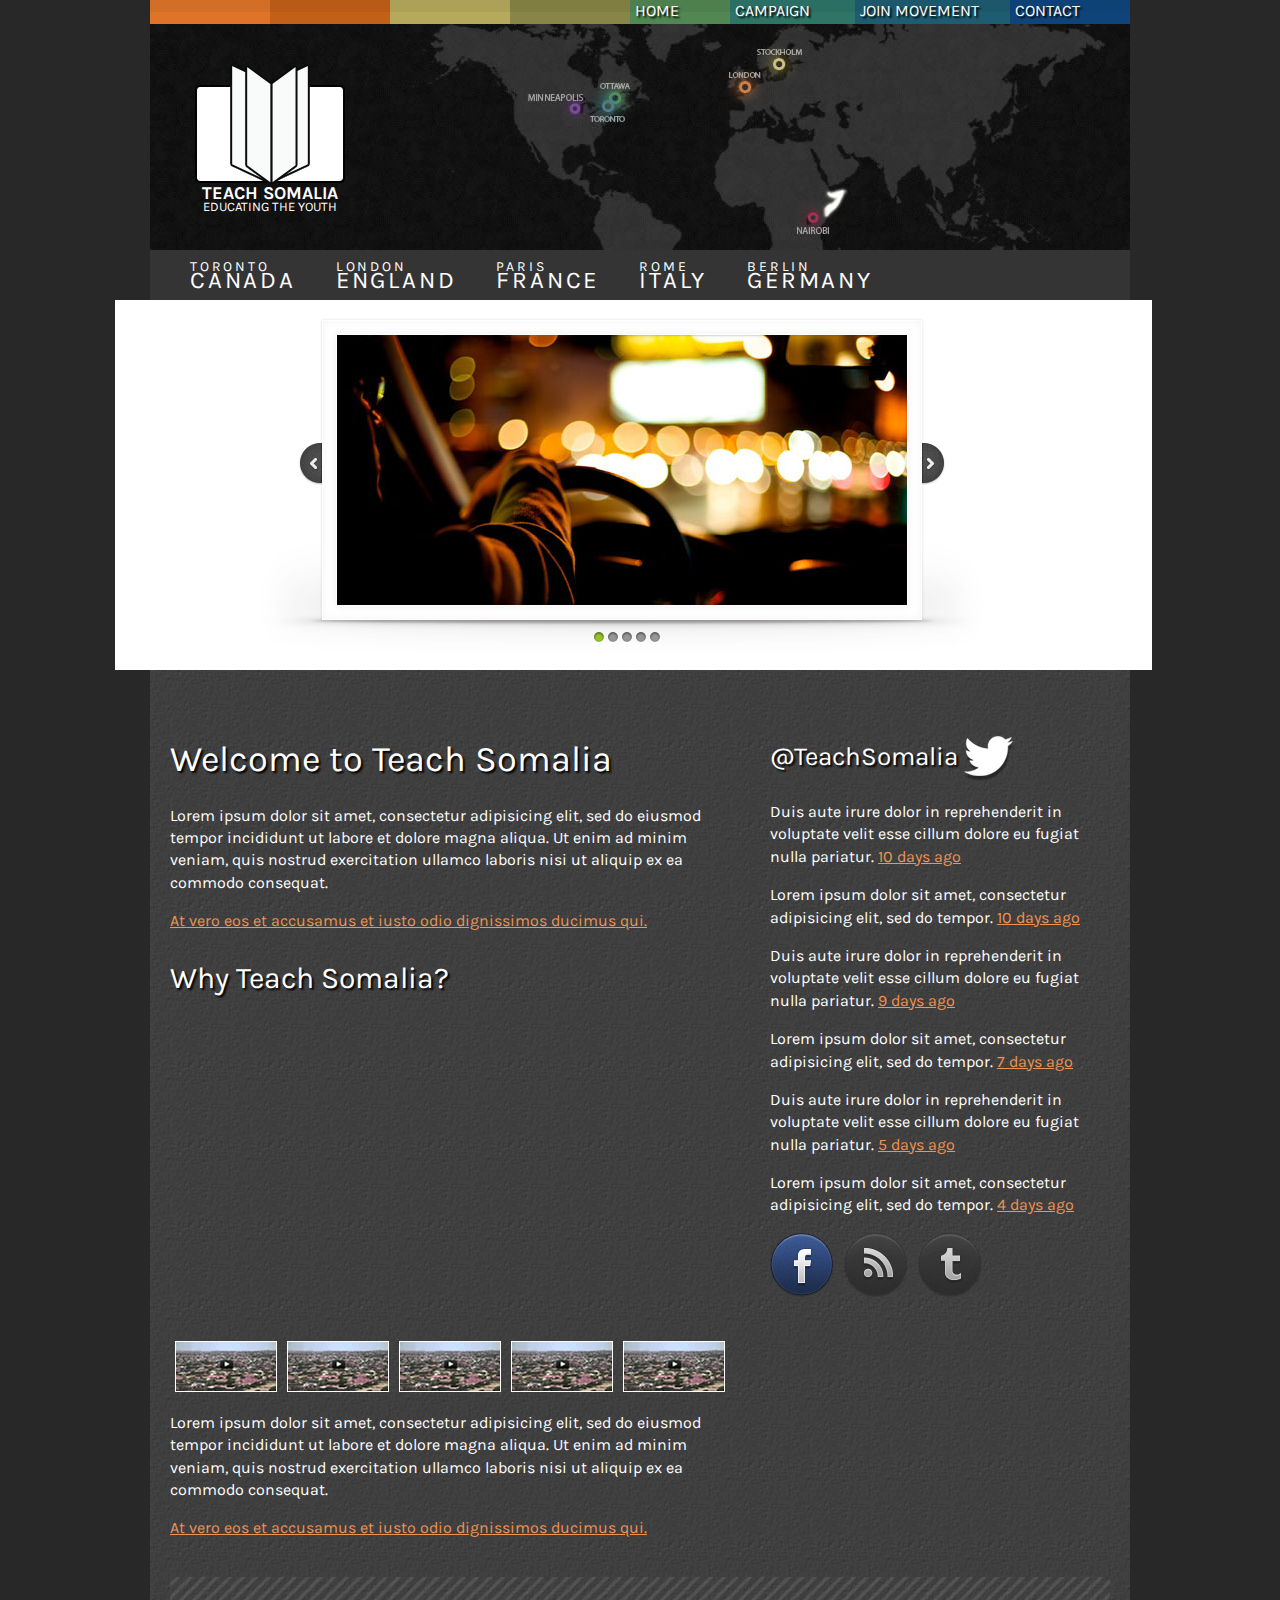
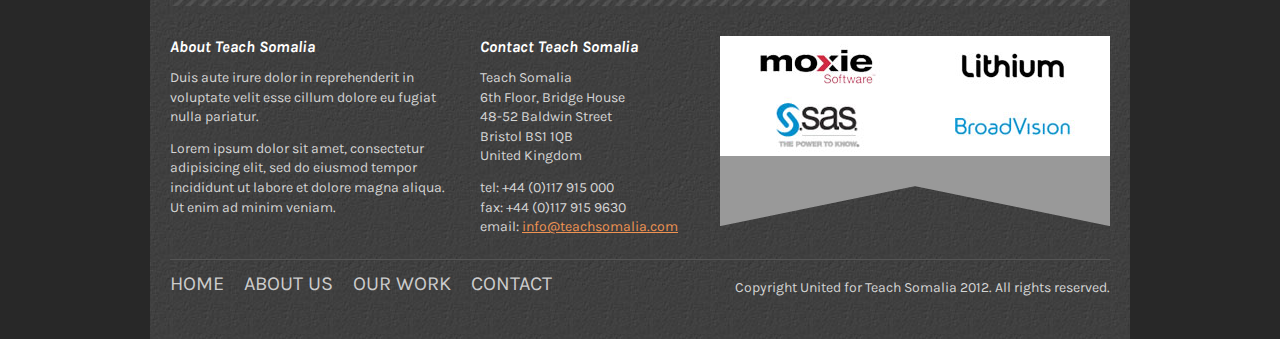
<file: index.html>
<!doctype html>
<html class="no-js" lang="en">
<head>
  <link href='http://fonts.googleapis.com/css?family=Karla:400,400italic,700,700italic' rel='stylesheet' type='text/css'>
  <link rel="stylesheet" href="css/style.css">

	<meta charset="utf-8">
	<meta http-equiv="X-UA-Compatible" content="IE=edge,chrome=1">

	<title>Teach Somalia</title>
	<meta name="description" content="">
	<meta name="author" content="">

	<meta name="viewport" content="width=device-width">

	<script src="js/libs/modernizr-2.5.3.min.js"></script>
</head>
<body>
<!--[if lt IE 7]><p class=chromeframe>Your browser is <em>ancient!</em> <a href="http://browsehappy.com/">Upgrade to a different browser</a> or <a href="http://www.google.com/chromeframe/?redirect=true">install Google Chrome Frame</a> to experience this site.</p><![endif]-->

<header>
  <nav id="main">
    <ul>
      <li class="one"></li>
      <li class="two"></li>
      <li class="three"></li>
      <li class="four"></li>
      <li class="five">
        <a href="#">HOME</a>
      </li>
      <li class="six">
        <a href="#">CAMPAIGN</a>
      </li>
      <li class="seven">
        <a href="#">JOIN MOVEMENT</a>
      </li>
      <li class="eight">
        <a href="#">CONTACT</a>
      </li>
    </ul>
  </nav>

  <section>
    <a href="/" id="logo">
      <img src="img/logo.png">
      <span class="title">TEACH SOMALIA</span>
      <span class="sub-title">EDUCATING THE YOUTH</span>
    </a>
  </section>

  <nav id="sub">
    <ul>
      <li><a href="#">TORONTO<span>CANADA</span></a></li>
      <li><a href="#">LONDON<span>ENGLAND</span></a></li>
      <li><a href="#">PARIS<span>FRANCE</span></a></li>
      <li><a href="#">ROME<span>ITALY</span></a></li>
      <li><a href="#">BERLIN<span>GERMANY</span></a></li>
    </ul>
  </nav>
</header>
<section id="slideshow">
  <div id="slides-wrapper">
    <div id="slides">
      <div class="slides_container">
        <a href="http://www.flickr.com/photos/stephangeyer/3020487807/" title="" target="_blank"><img src="img/slide-2.jpg" width="570" height="270" alt="Slide 2"></a>
        <div class="content-slide"><h2>Something something...</h2><p>Social business is increasingly...</p></div>
        <a href="http://www.flickr.com/photos/childofwar/2984345060/" title="" target="_blank"><img src="img/slide-3.jpg" width="570" height="270" alt="Slide 3"></a>
        <a href="http://www.flickr.com/photos/b-tal/117037943/" title="" target="_blank"><img src="img/slide-4.jpg" width="570" height="270" alt="Slide 4"></a>
        <a href="http://www.flickr.com/photos/bu7amd/3447416780/" title="" target="_blank"><img src="img/slide-5.jpg" width="570" height="270" alt="Slide 5"></a>
      </div>
      <a href="#" class="prev"><img src="img/arrow-prev.png" width="24" height="43" alt="Arrow Prev"></a>
      <a href="#" class="next"><img src="img/arrow-next.png" width="24" height="43" alt="Arrow Next"></a>
    </div>
    <img src="img/example-frame.png" width="739" height="341" alt="Example Frame" id="frame">
  </div>
</section>

<div id="content-wrapper">
  <div role="main" class="clearfix">
    <section>
      <h1>Welcome to Teach Somalia</h1>
      <p>Lorem ipsum dolor sit amet, consectetur adipisicing elit, sed do eiusmod tempor incididunt ut labore et dolore magna aliqua. Ut enim ad minim veniam, quis nostrud exercitation ullamco laboris nisi ut aliquip ex ea commodo consequat.</p>
      <p><a href="#">At vero eos et accusamus et iusto odio dignissimos ducimus qui.</a></p>

      <h2>Why Teach Somalia?</h2>
      <iframe width="560" height="315" src="http://www.youtube.com/embed/rGwIqcwUxQw" frameborder="0" allowfullscreen></iframe>
      <ul id="video-thumbnails" class="clearfix">
        <li><a href="#"><img src="img/video-thumb.jpg" /></a></li>
        <li><a href="#"><img src="img/video-thumb.jpg" /></a></li>
        <li><a href="#"><img src="img/video-thumb.jpg" /></a></li>
        <li><a href="#"><img src="img/video-thumb.jpg" /></a></li>
        <li><a href="#"><img src="img/video-thumb.jpg" /></a></li>
      </ul>

      <p>Lorem ipsum dolor sit amet, consectetur adipisicing elit, sed do eiusmod tempor incididunt ut labore et dolore magna aliqua. Ut enim ad minim veniam, quis nostrud exercitation ullamco laboris nisi ut aliquip ex ea commodo consequat.</p>
      <p><a href="#">At vero eos et accusamus et iusto odio dignissimos ducimus qui.</a></p>
    </section>

    <aside id="twitter">
      <h3>
        @TeachSomalia
        <img src="img/twitter-title.png" />
      </h3>

      <p>Duis aute irure dolor in reprehenderit in voluptate velit esse cillum dolore eu fugiat nulla pariatur. <a href="#">10 days ago</a></p>
      <p>Lorem ipsum dolor sit amet, consectetur adipisicing elit, sed do tempor. <a href="#">10 days ago</a></p>
      <p>Duis aute irure dolor in reprehenderit in voluptate velit esse cillum dolore eu fugiat nulla pariatur. <a href="#">9 days ago</a></p>
      <p>Lorem ipsum dolor sit amet, consectetur adipisicing elit, sed do tempor. <a href="#">7 days ago</a></p>
      <p>Duis aute irure dolor in reprehenderit in voluptate velit esse cillum dolore eu fugiat nulla pariatur. <a href="#">5 days ago</a></p>
      <p>Lorem ipsum dolor sit amet, consectetur adipisicing elit, sed do tempor. <a href="#">4 days ago</a></p>

      <ul id="social">
        <li><a href="#"><img src="img/facebook.png" /></a></li>
        <li><a href="#"><img src="img/blog.png" /></a></li>
        <li><a href="#"><img src="img/twitter.png" /></a></li>
      </ul>
    </aside>
  </div>
  <footer class="clearfix">
    <div id="about">
      <h4>About Teach Somalia</h4>
      <p>Duis aute irure dolor in reprehenderit in voluptate velit esse cillum dolore eu fugiat nulla pariatur.</p>
      <p>Lorem ipsum dolor sit amet, consectetur adipisicing elit, sed do eiusmod tempor incididunt ut labore et dolore magna aliqua. Ut enim ad minim veniam.</p>
    </div>

    <div id="contact">
      <h4>Contact Teach Somalia</h4>
      <p>
        Teach Somalia<br />
        6th Floor, Bridge House<br />
        48-52 Baldwin Street<br />
        Bristol BS1 1QB<br />
        United Kingdom
      </p>

      <p>
        tel: +44 (0)117 915 000<br />
        fax: +44 (0)117 915 9630<br />
        email: <a href="mailto:info@teachsomalia.com">info@teachsomalia.com</a>
      </p>
    </div>

    <div id="links">
      <ul>
        <li><a href="#"><img src="img/moxie.jpg" /></a></li>
        <li><a href="#"><img src="img/lithium.jpg" /></a></li>
        <li><a href="#"><img src="img/sas.jpg" /></a></li>
        <li><a href="#"><img src="img/broadvision.jpg" /></a></li>
        <li><img src="img/links-ribbon.png" /></li>
      </ul>
    </div>

    <nav>
      <ul>
        <li><a href="#">HOME</a></li>
        <li><a href="#">ABOUT US</a></li>
        <li><a href="#">OUR WORK</a></li>
        <li><a href="#">CONTACT</a></li>
      </ul>

      <p>Copyright United for Teach Somalia 2012. All rights reserved.</p>
    </nav>
  </footer>
</div>

<script src="//ajax.googleapis.com/ajax/libs/jquery/1.7.2/jquery.min.js"></script>
<script>window.jQuery || document.write('<script src="js/libs/jquery-1.7.2.min.js"><\/script>')</script>

<script src="js/plugins.js"></script>
<script src="js/script.js"></script>
<script>
	var _gaq=[['_setAccount','UA-XXXXX-X'],['_trackPageview']];
	(function(d,t){var g=d.createElement(t),s=d.getElementsByTagName(t)[0];
	g.src=('https:'==location.protocol?'//ssl':'//www')+'.google-analytics.com/ga.js';
	s.parentNode.insertBefore(g,s)}(document,'script'));
</script>

</body>
</html>
</file>
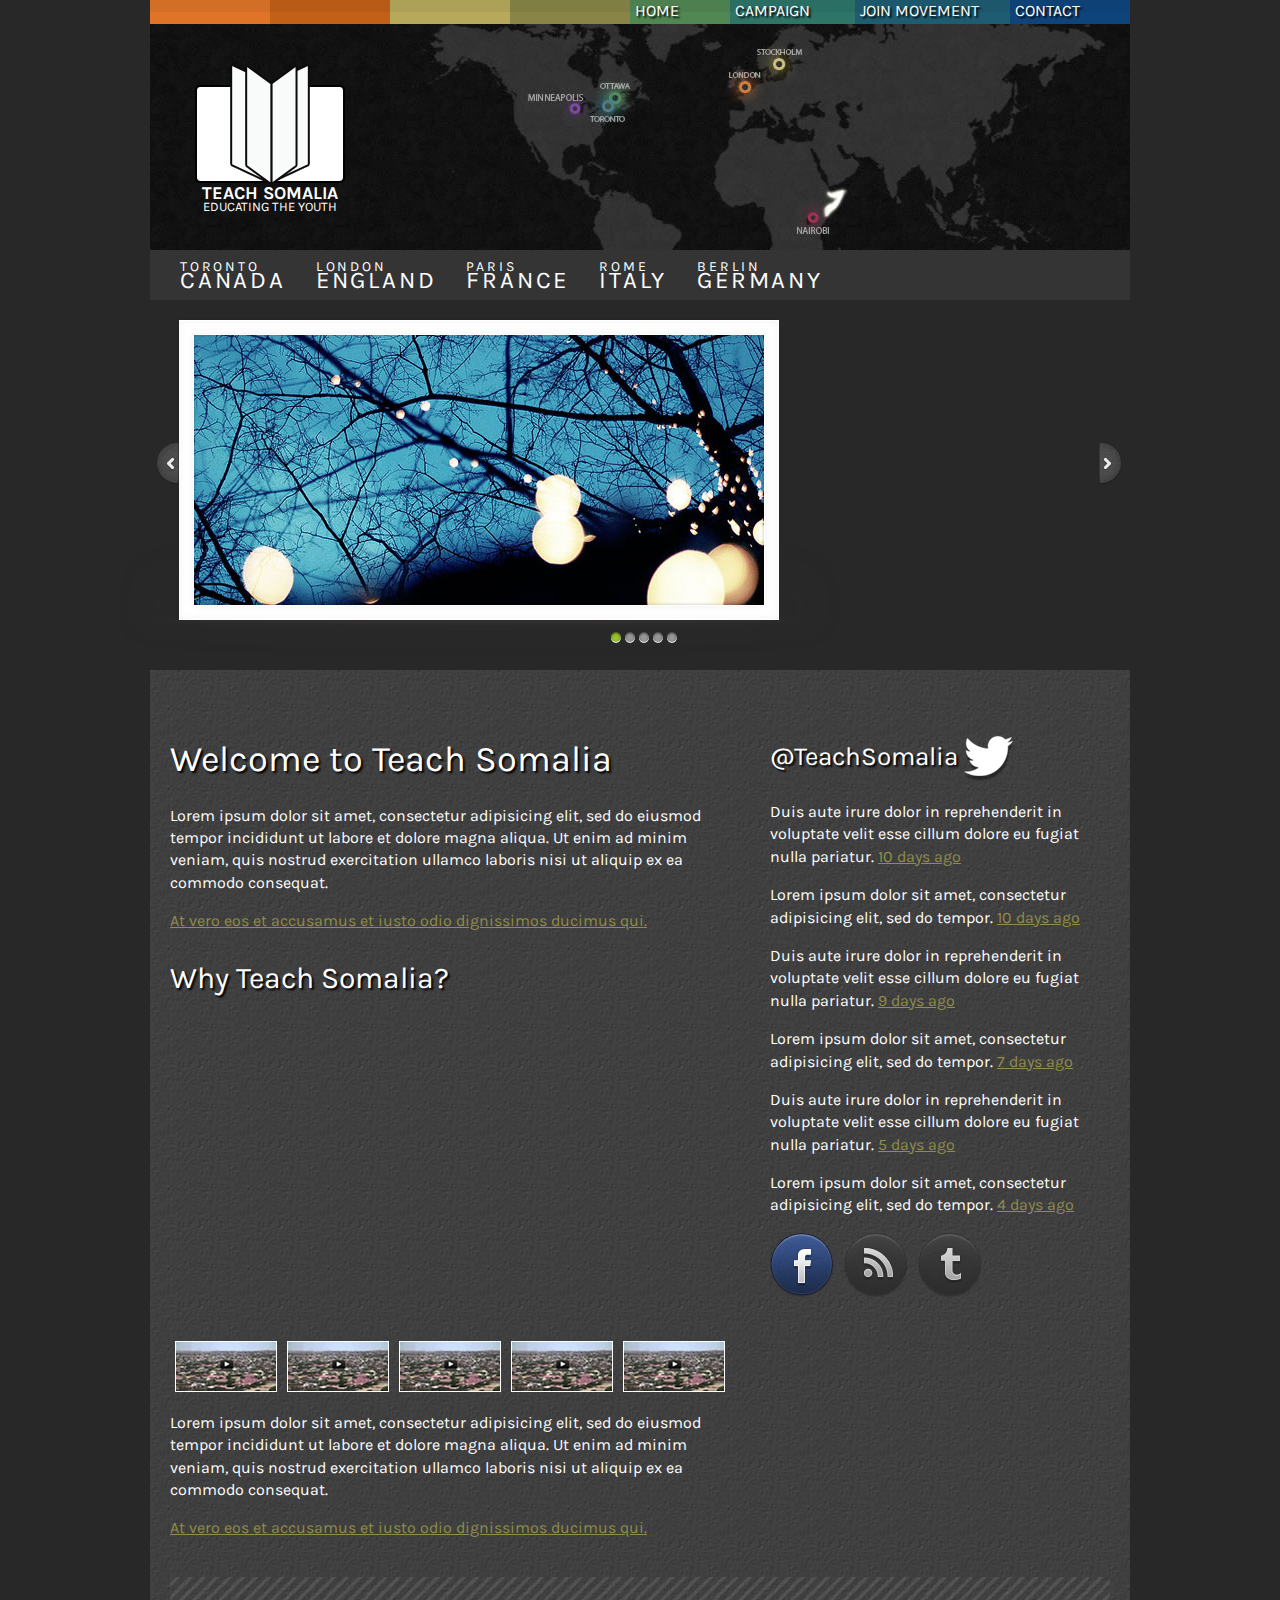
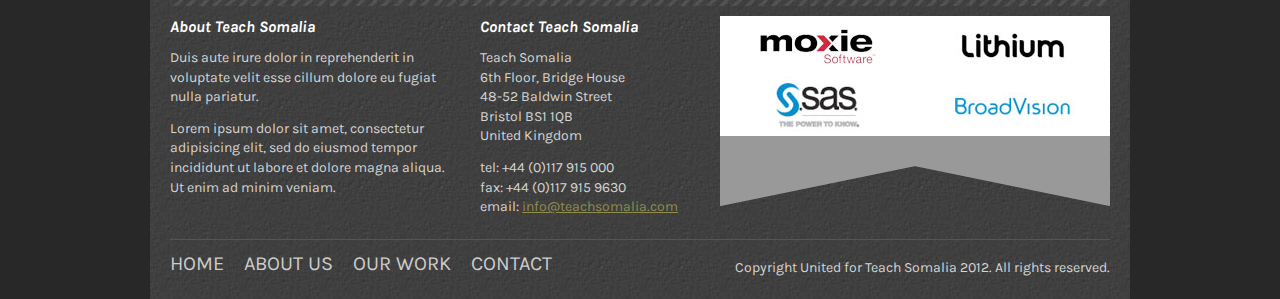
<file: wp-content/themes/teachsomalia/index.html>
<!doctype html>
<html class="no-js" lang="en">
<head>
  <link href='http://fonts.googleapis.com/css?family=Karla:400,400italic,700,700italic' rel='stylesheet' type='text/css'>
  <link rel="stylesheet" href="css/style.css">

	<meta charset="utf-8">
	<meta http-equiv="X-UA-Compatible" content="IE=edge,chrome=1">

	<title>Teach Somalia</title>
	<meta name="description" content="">
	<meta name="author" content="">

	<meta name="viewport" content="width=device-width">

	<script src="js/libs/modernizr-2.5.3.min.js"></script>
</head>
<body>
<!--[if lt IE 7]><p class=chromeframe>Your browser is <em>ancient!</em> <a href="http://browsehappy.com/">Upgrade to a different browser</a> or <a href="http://www.google.com/chromeframe/?redirect=true">install Google Chrome Frame</a> to experience this site.</p><![endif]-->

<header>
  <nav id="main">
    <ul>
      <li class="one"></li>
      <li class="two"></li>
      <li class="three"></li>
      <li class="four"></li>
      <li class="five">
        <a href="#">HOME</a>
      </li>
      <li class="six">
        <a href="#">CAMPAIGN</a>
      </li>
      <li class="seven">
        <a href="#">JOIN MOVEMENT</a>
      </li>
      <li class="eight">
        <a href="#">CONTACT</a>
      </li>
    </ul>
  </nav>

  <section>
    <a href="/" id="logo">
      <img src="img/logo.png">
      <span class="title">TEACH SOMALIA</span>
      <span class="sub-title">EDUCATING THE YOUTH</span>
    </a>
  </section>

  <nav id="sub">
    <ul>
      <li><a href="#">TORONTO<span>CANADA</span></a></li>
      <li><a href="#">LONDON<span>ENGLAND</span></a></li>
      <li><a href="#">PARIS<span>FRANCE</span></a></li>
      <li><a href="#">ROME<span>ITALY</span></a></li>
      <li><a href="#">BERLIN<span>GERMANY</span></a></li>
    </ul>
  </nav>
</header>
<section id="slideshow">
  <div id="slides-wrapper">
    <div id="slides">
      <div class="slides_container">
        <a href="http://www.flickr.com/photos/stephangeyer/3020487807/" title="" target="_blank"><img src="img/slide-2.jpg" width="570" height="270" alt="Slide 2"></a>
        <div class="content-slide"><h2>Something something...</h2><p>Social business is increasingly...</p></div>
        <a href="http://www.flickr.com/photos/childofwar/2984345060/" title="" target="_blank"><img src="img/slide-3.jpg" width="570" height="270" alt="Slide 3"></a>
        <a href="http://www.flickr.com/photos/b-tal/117037943/" title="" target="_blank"><img src="img/slide-4.jpg" width="570" height="270" alt="Slide 4"></a>
        <a href="http://www.flickr.com/photos/bu7amd/3447416780/" title="" target="_blank"><img src="img/slide-5.jpg" width="570" height="270" alt="Slide 5"></a>
      </div>
      <a href="#" class="prev"><img src="img/arrow-prev.png" width="24" height="43" alt="Arrow Prev"></a>
      <a href="#" class="next"><img src="img/arrow-next.png" width="24" height="43" alt="Arrow Next"></a>
    </div>
    <img src="img/example-frame.png" width="739" height="341" alt="Example Frame" id="frame">
  </div>
</section>

<div id="content-wrapper">
  <div role="main" class="clearfix">
    <section>
      <h1>Welcome to Teach Somalia</h1>
      <p>Lorem ipsum dolor sit amet, consectetur adipisicing elit, sed do eiusmod tempor incididunt ut labore et dolore magna aliqua. Ut enim ad minim veniam, quis nostrud exercitation ullamco laboris nisi ut aliquip ex ea commodo consequat.</p>
      <p><a href="#">At vero eos et accusamus et iusto odio dignissimos ducimus qui.</a></p>

      <h2>Why Teach Somalia?</h2>
      <iframe width="560" height="315" src="http://www.youtube.com/embed/rGwIqcwUxQw" frameborder="0" allowfullscreen></iframe>
      <ul id="video-thumbnails" class="clearfix">
        <li><a href="#"><img src="img/video-thumb.jpg" /></a></li>
        <li><a href="#"><img src="img/video-thumb.jpg" /></a></li>
        <li><a href="#"><img src="img/video-thumb.jpg" /></a></li>
        <li><a href="#"><img src="img/video-thumb.jpg" /></a></li>
        <li><a href="#"><img src="img/video-thumb.jpg" /></a></li>
      </ul>

      <p>Lorem ipsum dolor sit amet, consectetur adipisicing elit, sed do eiusmod tempor incididunt ut labore et dolore magna aliqua. Ut enim ad minim veniam, quis nostrud exercitation ullamco laboris nisi ut aliquip ex ea commodo consequat.</p>
      <p><a href="#">At vero eos et accusamus et iusto odio dignissimos ducimus qui.</a></p>
    </section>

    <aside id="twitter">
      <h3>
        @TeachSomalia
        <img src="img/twitter-title.png" />
      </h3>

      <p>Duis aute irure dolor in reprehenderit in voluptate velit esse cillum dolore eu fugiat nulla pariatur. <a href="#">10 days ago</a></p>
      <p>Lorem ipsum dolor sit amet, consectetur adipisicing elit, sed do tempor. <a href="#">10 days ago</a></p>
      <p>Duis aute irure dolor in reprehenderit in voluptate velit esse cillum dolore eu fugiat nulla pariatur. <a href="#">9 days ago</a></p>
      <p>Lorem ipsum dolor sit amet, consectetur adipisicing elit, sed do tempor. <a href="#">7 days ago</a></p>
      <p>Duis aute irure dolor in reprehenderit in voluptate velit esse cillum dolore eu fugiat nulla pariatur. <a href="#">5 days ago</a></p>
      <p>Lorem ipsum dolor sit amet, consectetur adipisicing elit, sed do tempor. <a href="#">4 days ago</a></p>

      <ul id="social">
        <li><a href="#"><img src="img/facebook.png" /></a></li>
        <li><a href="#"><img src="img/blog.png" /></a></li>
        <li><a href="#"><img src="img/twitter.png" /></a></li>
      </ul>
    </aside>
  </div>
  <footer class="clearfix">
    <div id="about">
      <h4>About Teach Somalia</h4>
      <p>Duis aute irure dolor in reprehenderit in voluptate velit esse cillum dolore eu fugiat nulla pariatur.</p>
      <p>Lorem ipsum dolor sit amet, consectetur adipisicing elit, sed do eiusmod tempor incididunt ut labore et dolore magna aliqua. Ut enim ad minim veniam.</p>
    </div>

    <div id="contact">
      <h4>Contact Teach Somalia</h4>
      <p>
        Teach Somalia<br />
        6th Floor, Bridge House<br />
        48-52 Baldwin Street<br />
        Bristol BS1 1QB<br />
        United Kingdom
      </p>

      <p>
        tel: +44 (0)117 915 000<br />
        fax: +44 (0)117 915 9630<br />
        email: <a href="mailto:info@teachsomalia.com">info@teachsomalia.com</a>
      </p>
    </div>

    <div id="links">
      <ul>
        <li><a href="#"><img src="img/moxie.jpg" /></a></li>
        <li><a href="#"><img src="img/lithium.jpg" /></a></li>
        <li><a href="#"><img src="img/sas.jpg" /></a></li>
        <li><a href="#"><img src="img/broadvision.jpg" /></a></li>
        <li><img src="img/links-ribbon.png" /></li>
      </ul>
    </div>

    <nav>
      <ul>
        <li><a href="#">HOME</a></li>
        <li><a href="#">ABOUT US</a></li>
        <li><a href="#">OUR WORK</a></li>
        <li><a href="#">CONTACT</a></li>
      </ul>

      <p>Copyright United for Teach Somalia 2012. All rights reserved.</p>
    </nav>
  </footer>
</div>

<script src="//ajax.googleapis.com/ajax/libs/jquery/1.7.2/jquery.min.js"></script>
<script>window.jQuery || document.write('<script src="js/libs/jquery-1.7.2.min.js"><\/script>')</script>

<script src="js/plugins.js"></script>
<script src="js/script.js"></script>
<script>
	var _gaq=[['_setAccount','UA-XXXXX-X'],['_trackPageview']];
	(function(d,t){var g=d.createElement(t),s=d.getElementsByTagName(t)[0];
	g.src=('https:'==location.protocol?'//ssl':'//www')+'.google-analytics.com/ga.js';
	s.parentNode.insertBefore(g,s)}(document,'script'));
</script>

</body>
</html>
</file>
<file: css/style.css>
/* =============================================================================
   HTML5 Boilerplate CSS: h5bp.com/css
   ========================================================================== */

article, aside, details, figcaption, figure, footer, header, hgroup, nav, section { display: block; }
audio, canvas, video { display: inline-block; *display: inline; *zoom: 1; }
audio:not([controls]) { display: none; }
[hidden] { display: none; }

html { font-size: 100%; -webkit-text-size-adjust: 100%; -ms-text-size-adjust: 100%; }
html, button, input, select, textarea { font-family: sans-serif; color: #FFFFFF; }
body { margin: 0; font-size: 1em; line-height: 1.4; }

::-moz-selection { background: #fe57a1; color: #fff; text-shadow: none; }
::selection { background: #fe57a1; color: #fff; text-shadow: none; }

a { color: #EF9352; }
a:visited { color: #EF9352; }
a:hover { color: #06e; }
a:focus { outline: thin dotted; }
a:hover, a:active { outline: 0; }

abbr[title] { border-bottom: 1px dotted; }
b, strong { font-weight: bold; }
blockquote { margin: 1em 40px; }
dfn { font-style: italic; }
hr { display: block; height: 1px; border: 0; border-top: 1px solid #ccc; margin: 1em 0; padding: 0; }
ins { background: #ff9; color: #000; text-decoration: none; }
mark { background: #ff0; color: #000; font-style: italic; font-weight: bold; }
pre, code, kbd, samp { font-family: monospace, serif; _font-family: 'courier new', monospace; font-size: 1em; }
pre { white-space: pre; white-space: pre-wrap; word-wrap: break-word; }
q { quotes: none; }
q:before, q:after { content: ""; content: none; }
small { font-size: 85%; }

sub, sup { font-size: 75%; line-height: 0; position: relative; vertical-align: baseline; }
sup { top: -0.5em; }
sub { bottom: -0.25em; }

ul, ol { margin: 1em 0; padding: 0 0 0 40px; }
dd { margin: 0 0 0 40px; }
nav ul, nav ol { list-style: none; list-style-image: none; margin: 0; padding: 0; }

img { border: 0; -ms-interpolation-mode: bicubic; vertical-align: middle; }

svg:not(:root) { overflow: hidden; }

figure { margin: 0; }

form { margin: 0; }
fieldset { border: 0; margin: 0; padding: 0; }
label { cursor: pointer; }
legend { border: 0; *margin-left: -7px; padding: 0; white-space: normal; }
button, input, select, textarea { font-size: 100%; margin: 0; vertical-align: baseline; *vertical-align: middle; }
button, input { line-height: normal; }
button, input[type="button"], input[type="reset"], input[type="submit"] { cursor: pointer; -webkit-appearance: button; *overflow: visible; }
button[disabled], input[disabled] { cursor: default; }
input[type="checkbox"], input[type="radio"] { box-sizing: border-box; padding: 0; *width: 13px; *height: 13px; }
input[type="search"] { -webkit-appearance: textfield; -moz-box-sizing: content-box; -webkit-box-sizing: content-box; box-sizing: content-box; }
input[type="search"]::-webkit-search-decoration, input[type="search"]::-webkit-search-cancel-button { -webkit-appearance: none; }
button::-moz-focus-inner, input::-moz-focus-inner { border: 0; padding: 0; }
textarea { overflow: auto; vertical-align: top; resize: vertical; }
input:valid, textarea:valid {  }
input:invalid, textarea:invalid { background-color: #f0dddd; }

table { border-collapse: collapse; border-spacing: 0; }
td { vertical-align: top; }

.chromeframe { margin: 0.2em 0; background: #ccc; color: black; padding: 0.2em 0; }



/* ===== Primary Styles ========================================================
   Author: Leonard Challis
   ========================================================================== */
body {
  font-family: 'Karla', sans-serif;
  background: url(../img/bg.jpg) repeat;
}

header {
  width: 980px;
  margin: 0 auto;
}

header nav#main ul li {
  float: left;
  margin: 0;
  width: 120px;
  height: 24px;
  background: url(../img/nav-bg.png) repeat-x;
}

header nav#main ul li.one {
  background-color: #EB7A2A;
}

header nav#main ul li.two {
  background-color: #CE6518;
}

header nav#main ul li.three {
  background-color: #C1B261;
}

header nav#main ul li.four {
  background-color: #908C4C;
}

header nav#main ul li.five {
  background-color: #568F57;
  width: 100px;
}

header nav#main ul li.six {
  background-color: #307B6E;
  width: 125px;
}

header nav#main ul li.seven {
  background-color: #1F6177;
  width: 155px;
}

header nav#main ul li.eight {
  background-color: #104882;
  width: 120px;
}

header nav#main ul li a {
  margin: 0 0 0 5px;
  text-decoration: none;
  color: #FFFFFF;
  text-transform: capitalize;
  text-shadow: 2px 2px 2px #000000;
}

header nav#main ul li a:hover {
  color: #CCCCCC;
  text-shadow: none;
}

header section {
  height: 250px;
  width: 100%;
  background: url(../img/map.jpg) no-repeat;
  display: block;
}

header section a#logo {
  margin: 40px 0 0 40px;
  text-align: center;
  color: #FFFFFF;
  text-decoration: none;
  display: inline-block;
}

header section a#logo span.title, header section a#logo span.sub-title {
  width: 160px;
  clear: both;
  display: block;
  line-height: 0.9em;
  text-align: center;
}

header section a#logo span.title {
  font-weight: bold;
  font-size: 18px;
}

header section a#logo span.sub-title {
  font-size: 13px;
}

header nav#sub {
  width: 100%;
  height: 50px;
  background-color: #343434;
}

header nav#sub ul li {
  float: left;
  margin: 5px 0 0 40px;
}

header nav#sub ul li a {
  color: #FFFFFF;
  text-decoration: none;
  text-transform: capitalize;
  font-size: 14px;
  letter-spacing: 0.2em;
}

header nav#sub ul li a span {
  font-size: 24px;
  margin: 0;
  clear: both;
  line-height: 0.3em;
  display: block;
}

header nav#sub ul li a:hover {
  color: #1C80E3;
}

/*
  Slideshow
*/

section#slideshow {
  width: 81%;
  height: 330px;
  background-color: #FFFFFF;
  padding: 20px 0;
  margin-left: 115px;
}
section div#slides-wrapper {
  width:580px;
  padding:10px;
  margin:0 auto;
  position:relative;
  z-index:0;
}

#frame {
  position:absolute;
  z-index:0;
  width:739px;
  height:341px;
  top:-3px;
  left:-80px;
}

/*
  Slideshow
*/

#slides {
  position:absolute;
  top:15px;
  left:4px;
  z-index:100;
}

.slides_container {
  width:570px;
  overflow:hidden;
  position:relative;
  display:none;
}

.slides_container a {
  width:570px;
  height:270px;
  display:block;
}

.slides_container div.content-slide {
  background: url(../img/bg.jpg) repeat;
  width:530px;
  height:230px;
  padding: 20px;
  display:block;
}

.slides_container a img {
  display:block;
}

#slides .next,#slides .prev {
  position:absolute;
  top:107px;
  left:-39px;
  width:24px;
  height:43px;
  display:block;
  z-index:101;
}

#slides .next {
  left:585px;
}

.pagination {
  margin:26px auto 0;
  width:100px;
}

.pagination li {
  float:left;
  margin:0 1px;
  list-style:none;
}

.pagination li a {
  display:block;
  width:12px;
  height:0;
  padding-top:12px;
  background-image:url(../img/pagination.png);
  background-position:0 0;
  float:left;
  overflow:hidden;
}

.pagination li.current a {
  background-position:0 -12px;
}

/* main content */
div#content-wrapper {
  background: url(../img/main-bg.jpg) repeat;
  width: 940px;
  margin: 0 auto;
  padding: 0 20px;
}

/* Main */
div[role='main'] {
  width: 940px;
  padding: 40px 0 50px 0;
  margin: 0 auto;
  background: url(../img/footer-bg.png) bottom repeat-x;
}

div[role='main'] section {
  float: left;
  width: 560px;
}

div[role='main'] h1, div[role='main'] h2, div[role='main'] h3 {
  color: white;
  text-shadow: 2px 2px 2px #000000;
  font-weight: normal;
  margin-bottom: 20px;
}

div[role='main'] h1 {
  font-size: 36px;
}

div[role='main'] h2 {
  font-size: 30px;
}

div[role='main'] h3 {
  font-size: 26px;
}

div[role='main'] section ul#video-thumbnails {
  padding: 0;
  margin: 0 0 20px 0;
  list-style-type: none;
}

div[role='main'] section ul#video-thumbnails li {
  float: left;
  border: 1px solid #FFFFFF;
  margin: 0 5px;
  padding: 0;
}

div[role='main'] section ul#video-thumbnails li a {
  display: block;
}

div[role='main'] aside {
  float: right;
  width: 340px;
}

div[role='main'] aside ul#social {
  list-style-type: none;
  padding: 0;
}

div[role='main'] aside ul#social li {
  float: left;
  margin: 0 10px 0 0;
}

/* Footer */

footer {
  width: 940px;
  margin: 0 auto;
  padding: 30px 0;
  font-size: 14px;
}

footer h4 {
  font-style: italic;
  margin: 0 0 10px 0;
  font-size: 16px;
}

footer p {
  margin: 8px 0 12px 0;
  color: #D5D5D5;
}

footer>div {
  margin-bottom: 10px;
}

footer div#about {
  float: left;
  width: 280px;
  margin-right: 30px;
}

footer div#contact {
  float: left;
  width: 230px;
}

footer div#links {
  float: right;
  width: 390px;
}

footer div#links ul {
  list-style-type: none;
  margin: 0;
  padding: 0;
}

footer div#links ul li {
  float: left;
}

footer nav {
  clear: both;
  border-top: 1px solid #555555;
  padding-top: 10px;
}

footer nav ul li {
  float: left;
  margin-right: 20px;
}

footer nav ul li a, footer nav ul li a:visited {
  color: #CCCCCC;
  text-decoration: none;
  font-size: 20px;
}

footer nav ul li a:hover {
  color: #0066EE;
}

footer nav p {
  float: right;
}

/* =============================================================================
   Non-Semantic Helper Classes
   ========================================================================== */

.ir { display: block; border: 0; text-indent: -999em; overflow: hidden; background-color: transparent; background-repeat: no-repeat; text-align: left; direction: ltr; *line-height: 0; }
.ir br { display: none; }
.hidden { display: none !important; visibility: hidden; }
.visuallyhidden { border: 0; clip: rect(0 0 0 0); height: 1px; margin: -1px; overflow: hidden; padding: 0; position: absolute; width: 1px; }
.visuallyhidden.focusable:active, .visuallyhidden.focusable:focus { clip: auto; height: auto; margin: 0; overflow: visible; position: static; width: auto; }
.invisible { visibility: hidden; }
.clearfix:before, .clearfix:after { content: ""; display: table; }
.clearfix:after { clear: both; }
.clearfix { *zoom: 1; }

/* =============================================================================
   Print Styles
   ========================================================================== */
 
@media print {
  * { background: transparent !important; color: black !important; box-shadow:none !important; text-shadow: none !important; filter:none !important; -ms-filter: none !important; } /* Black prints faster: h5bp.com/s */
  a, a:visited { text-decoration: underline; }
  a[href]:after { content: " (" attr(href) ")"; }
  abbr[title]:after { content: " (" attr(title) ")"; }
  .ir a:after, a[href^="javascript:"]:after, a[href^="#"]:after { content: ""; }  /* Don't show links for images, or javascript/internal links */
  pre, blockquote { border: 1px solid #999; page-break-inside: avoid; }
  thead { display: table-header-group; } /* h5bp.com/t */
  tr, img { page-break-inside: avoid; }
  img { max-width: 100% !important; }
  @page { margin: 0.5cm; }
  p, h2, h3 { orphans: 3; widows: 3; }
  h2, h3 { page-break-after: avoid; }
}
</file>
<file: wp-content/themes/teachsomalia/css/style.css>
/* =============================================================================
   HTML5 Boilerplate CSS: h5bp.com/css
   ========================================================================== */

article, aside, details, figcaption, figure, footer, header, hgroup, nav, section { display: block; }
audio, canvas, video { display: inline-block; *display: inline; *zoom: 1; }
audio:not([controls]) { display: none; }
[hidden] { display: none; }

html { font-size: 100%; -webkit-text-size-adjust: 100%; -ms-text-size-adjust: 100%; }
html, button, input, select, textarea { font-family: sans-serif; color: #FFFFFF; }
body { margin: 0; font-size: 1em; line-height: 1.4; }

::-moz-selection { background: #fe57a1; color: #fff; text-shadow: none; }
::selection { background: #fe57a1; color: #fff; text-shadow: none; }

a { color: #908C4C; }
a:visited { color: #EF9352; }
a:hover { color: #06e; }
a:focus { outline: thin dotted; }
a:hover, a:active { outline: 0; }

abbr[title] { border-bottom: 1px dotted; }
b, strong { font-weight: bold; }
blockquote { margin: 1em 40px; }
dfn { font-style: italic; }
hr { display: block; height: 1px; border: 0; border-top: 1px solid #ccc; margin: 1em 0; padding: 0; }
ins { background: #ff9; color: #000; text-decoration: none; }
mark { background: #ff0; color: #000; font-style: italic; font-weight: bold; }
pre, code, kbd, samp { font-family: monospace, serif; _font-family: 'courier new', monospace; font-size: 1em; }
pre { white-space: pre; white-space: pre-wrap; word-wrap: break-word; }
q { quotes: none; }
q:before, q:after { content: ""; content: none; }
small { font-size: 85%; }

sub, sup { font-size: 75%; line-height: 0; position: relative; vertical-align: baseline; }
sup { top: -0.5em; }
sub { bottom: -0.25em; }

ul, ol { margin: 1em 0; padding: 0 0 0 40px; }
dd { margin: 0 0 0 40px; }
nav ul, nav ol { list-style: none; list-style-image: none; margin: 0; padding: 0; }

img { border: 0; -ms-interpolation-mode: bicubic; vertical-align: middle; }

svg:not(:root) { overflow: hidden; }

figure { margin: 0; }

form { margin: 0; }
fieldset { border: 0; margin: 0; padding: 0; }
label { cursor: pointer; }
legend { border: 0; *margin-left: -7px; padding: 0; white-space: normal; }
button, input, select, textarea { font-size: 100%; margin: 0; vertical-align: baseline; *vertical-align: middle; }
button, input { line-height: normal; }
button, input[type="button"], input[type="reset"], input[type="submit"] { cursor: pointer; -webkit-appearance: button; *overflow: visible; }
button[disabled], input[disabled] { cursor: default; }
input[type="checkbox"], input[type="radio"] { box-sizing: border-box; padding: 0; *width: 13px; *height: 13px; }
input[type="search"] { -webkit-appearance: textfield; -moz-box-sizing: content-box; -webkit-box-sizing: content-box; box-sizing: content-box; }
input[type="search"]::-webkit-search-decoration, input[type="search"]::-webkit-search-cancel-button { -webkit-appearance: none; }
button::-moz-focus-inner, input::-moz-focus-inner { border: 0; padding: 0; }
textarea { overflow: auto; vertical-align: top; resize: vertical; }
input:valid, textarea:valid {  }
input:invalid, textarea:invalid { background-color: #f0dddd; }

table { border-collapse: collapse; border-spacing: 0; }
td { vertical-align: top; }

.chromeframe { margin: 0.2em 0; background: #ccc; color: black; padding: 0.2em 0; }



/* ===== Primary Styles ========================================================
   Author: Leonard Challis
   ========================================================================== */
body {
  font-family: 'Karla', sans-serif;
  background: url(../img/bg.jpg) repeat;
}

header {
  width: 980px;
  margin: 0 auto;
}

header nav#main ul li {
  float: left;
  margin: 0;
  width: 120px;
  height: 24px;
  background: url(../img/nav-bg.png) repeat-x;
}

header nav#main ul li.one {
  background-color: #EB7A2A;
}

header nav#main ul li.two {
  background-color: #CE6518;
}

header nav#main ul li.three {
  background-color: #C1B261;
}

header nav#main ul li.four {
  background-color: #908C4C;
}

header nav#main ul li.five {
  background-color: #568F57;
  width: 100px;
}

header nav#main ul li.six {
  background-color: #307B6E;
  width: 125px;
}

header nav#main ul li.seven {
  background-color: #1F6177;
  width: 155px;
}

header nav#main ul li.eight {
  background-color: #104882;
  width: 120px;
}

header nav#main ul li a {
  margin: 0 0 0 5px;
  text-decoration: none;
  color: #FFFFFF;
  text-transform: capitalize;
  text-shadow: 2px 2px 2px #000000;
}

header nav#main ul li a:hover {
  color: #CCCCCC;
  text-shadow: none;
}

header section {
  height: 250px;
  width: 100%;
  background: url(../img/map.jpg) no-repeat;
  display: block;
}

header section a#logo {
  margin: 40px 0 0 40px;
  text-align: center;
  color: #FFFFFF;
  text-decoration: none;
  display: inline-block;
}

header section a#logo span.title, header section a#logo span.sub-title {
  width: 160px;
  clear: both;
  display: block;
  line-height: 0.9em;
  text-align: center;
}

header section a#logo span.title {
  font-weight: bold;
  font-size: 18px;
}

header section a#logo span.sub-title {
  font-size: 13px;
}

header nav#sub {
  width: 100%;
  height: 50px;
  background-color: #343434;
}

header nav#sub ul li {
  float: left;
  margin: 5px 0 0 30px;
}

header nav#sub ul li a {
  color: #FFFFFF;
  text-decoration: none;
  text-transform: capitalize;
  font-size: 14px;
  letter-spacing: 0.2em;
}

header nav#sub ul li a span {
  font-size: 24px;
  margin: 0;
  clear: both;
  line-height: 0.3em;
  display: block;
}

header nav#sub ul li a:hover {
  color: #1C80E3;
}

/*
  Slideshow
*/

section#slideshow {
  /*width: 76%;*/
  height: 330px;
  /*background-color: #FFFFFF;*/
  padding: 20px 0;
  margin-left: 1.5%;
}
section div#slides-wrapper {
  width:900px;
  padding:10px;
  margin:0 auto;
  position:relative;
  z-index:0;
}

#frame {
  position:absolute;
  z-index:0;
  width:739px;
  height:341px;
  top:-3px;
  left:-80px;
}

/*
  Slideshow
*/

#slides {
  position:absolute;
  top:15px;
  left:4px;
  z-index:100;
}

.slides_container {
  width:890px;
  overflow:hidden;
  position:relative;
  display:none;
}

.slides_container a {
  width:890px;
  height:270px;
  display:block;
}

.slides_container div.content-slide {
  background: url(../img/bg.jpg) repeat;
  width:850px;
  height:230px;
  padding: 20px;
  display:block;
}

.slides_container a img {
  display:block;
}

#slides .next,#slides .prev {
  position:absolute;
  top:107px;
  left:-39px;
  width:24px;
  height:43px;
  display:block;
  z-index:101;
}

#slides .next {
  left:905px;
}

.pagination {
  margin:26px auto 0;
  width:100px;
}

.pagination li {
  float:left;
  margin:0 1px;
  list-style:none;
}

.pagination li a {
  display:block;
  width:12px;
  height:0;
  padding-top:12px;
  background-image:url(../img/pagination.png);
  background-position:0 0;
  float:left;
  overflow:hidden;
}

.pagination li.current a {
  background-position:0 -12px;
}

/* main content */
div#content-wrapper {
  background: url(../img/main-bg.jpg) repeat;
  width: 940px;
  margin: 0 auto;
  padding: 0 20px;
}

/* Main */
div[role='main'] {
  width: 940px;
  padding: 40px 0 50px 0;
  margin: 0 auto;
  background: url(../img/footer-bg.png) bottom repeat-x;
}

div[role='main'] section {
  float: left;
  width: 560px;
}

div[role='main'] h1, div[role='main'] h2, div[role='main'] h3 {
  color: white;
  text-shadow: 2px 2px 2px #000000;
  font-weight: normal;
  margin-bottom: 20px;
}

div[role='main'] h1 {
  font-size: 36px;
}

div[role='main'] h2 {
  font-size: 30px;
}

div[role='main'] h3 {
  font-size: 26px;
}

div[role='main'] section ul#video-thumbnails {
  padding: 0;
  margin: 0 0 20px 0;
  list-style-type: none;
}

div[role='main'] section ul#video-thumbnails li {
  float: left;
  border: 1px solid #FFFFFF;
  margin: 0 5px;
  padding: 0;
}

div[role='main'] section ul#video-thumbnails li a {
  display: block;
}

div[role='main'] aside {
  float: right;
  width: 340px;
}

div[role='main'] aside ul#social {
  list-style-type: none;
  padding: 0;
}

div[role='main'] aside ul#social li {
  float: left;
  margin: 0 10px 0 0;
}

article footer {
	padding: 0px 0;
}

/* Footer */

footer {
  width: 940px;
  margin: 0 auto;
  padding: 10px 0;
  font-size: 14px;
}

footer h4 {
  font-style: italic;
  margin: 0 0 10px 0;
  font-size: 16px;
}

footer p {
  margin: 8px 0 12px 0;
  color: #D5D5D5;
}

footer>div {
  margin-bottom: 10px;
}

footer div#about {
  float: left;
  width: 280px;
  margin-right: 30px;
}

footer div#contact {
  float: left;
  width: 230px;
}

footer div#links {
  float: right;
  width: 390px;
}

footer div#logos {
  float: right;
  width: 650px;
  margin-top: 10px;
}

footer div#links ul {
  list-style-type: none;
  margin: 0;
  padding: 0;
}

footer div#links ul li {
  float: left;
}

footer nav {
  clear: both;
  border-top: 1px solid #555555;
  padding-top: 10px;
}

footer nav ul li {
  float: left;
  margin-right: 20px;
}

footer nav ul li a, footer nav ul li a:visited {
  color: #CCCCCC;
  text-decoration: none;
  font-size: 20px;
}

footer nav ul li a:hover {
  color: #0066EE;
}

footer nav p {
  float: right;
}

#twitter ul {
	padding: 0px;
}


/* =============================================================================
   Non-Semantic Helper Classes
   ========================================================================== */

.ir { display: block; border: 0; text-indent: -999em; overflow: hidden; background-color: transparent; background-repeat: no-repeat; text-align: left; direction: ltr; *line-height: 0; }
.ir br { display: none; }
.hidden { display: none !important; visibility: hidden; }
.visuallyhidden { border: 0; clip: rect(0 0 0 0); height: 1px; margin: -1px; overflow: hidden; padding: 0; position: absolute; width: 1px; }
.visuallyhidden.focusable:active, .visuallyhidden.focusable:focus { clip: auto; height: auto; margin: 0; overflow: visible; position: static; width: auto; }
.invisible { visibility: hidden; }
.clearfix:before, .clearfix:after { content: ""; display: table; }
.clearfix:after { clear: both; }
.clearfix { *zoom: 1; }

/* =============================================================================
   Print Styles
   ========================================================================== */
 
@media print {
  * { background: transparent !important; color: black !important; box-shadow:none !important; text-shadow: none !important; filter:none !important; -ms-filter: none !important; } /* Black prints faster: h5bp.com/s */
  a, a:visited { text-decoration: underline; }
  a[href]:after { content: " (" attr(href) ")"; }
  abbr[title]:after { content: " (" attr(title) ")"; }
  .ir a:after, a[href^="javascript:"]:after, a[href^="#"]:after { content: ""; }  /* Don't show links for images, or javascript/internal links */
  pre, blockquote { border: 1px solid #999; page-break-inside: avoid; }
  thead { display: table-header-group; } /* h5bp.com/t */
  tr, img { page-break-inside: avoid; }
  img { max-width: 100% !important; }
  @page { margin: 0.5cm; }
  p, h2, h3 { orphans: 3; widows: 3; }
  h2, h3 { page-break-after: avoid; }
}
</file>
